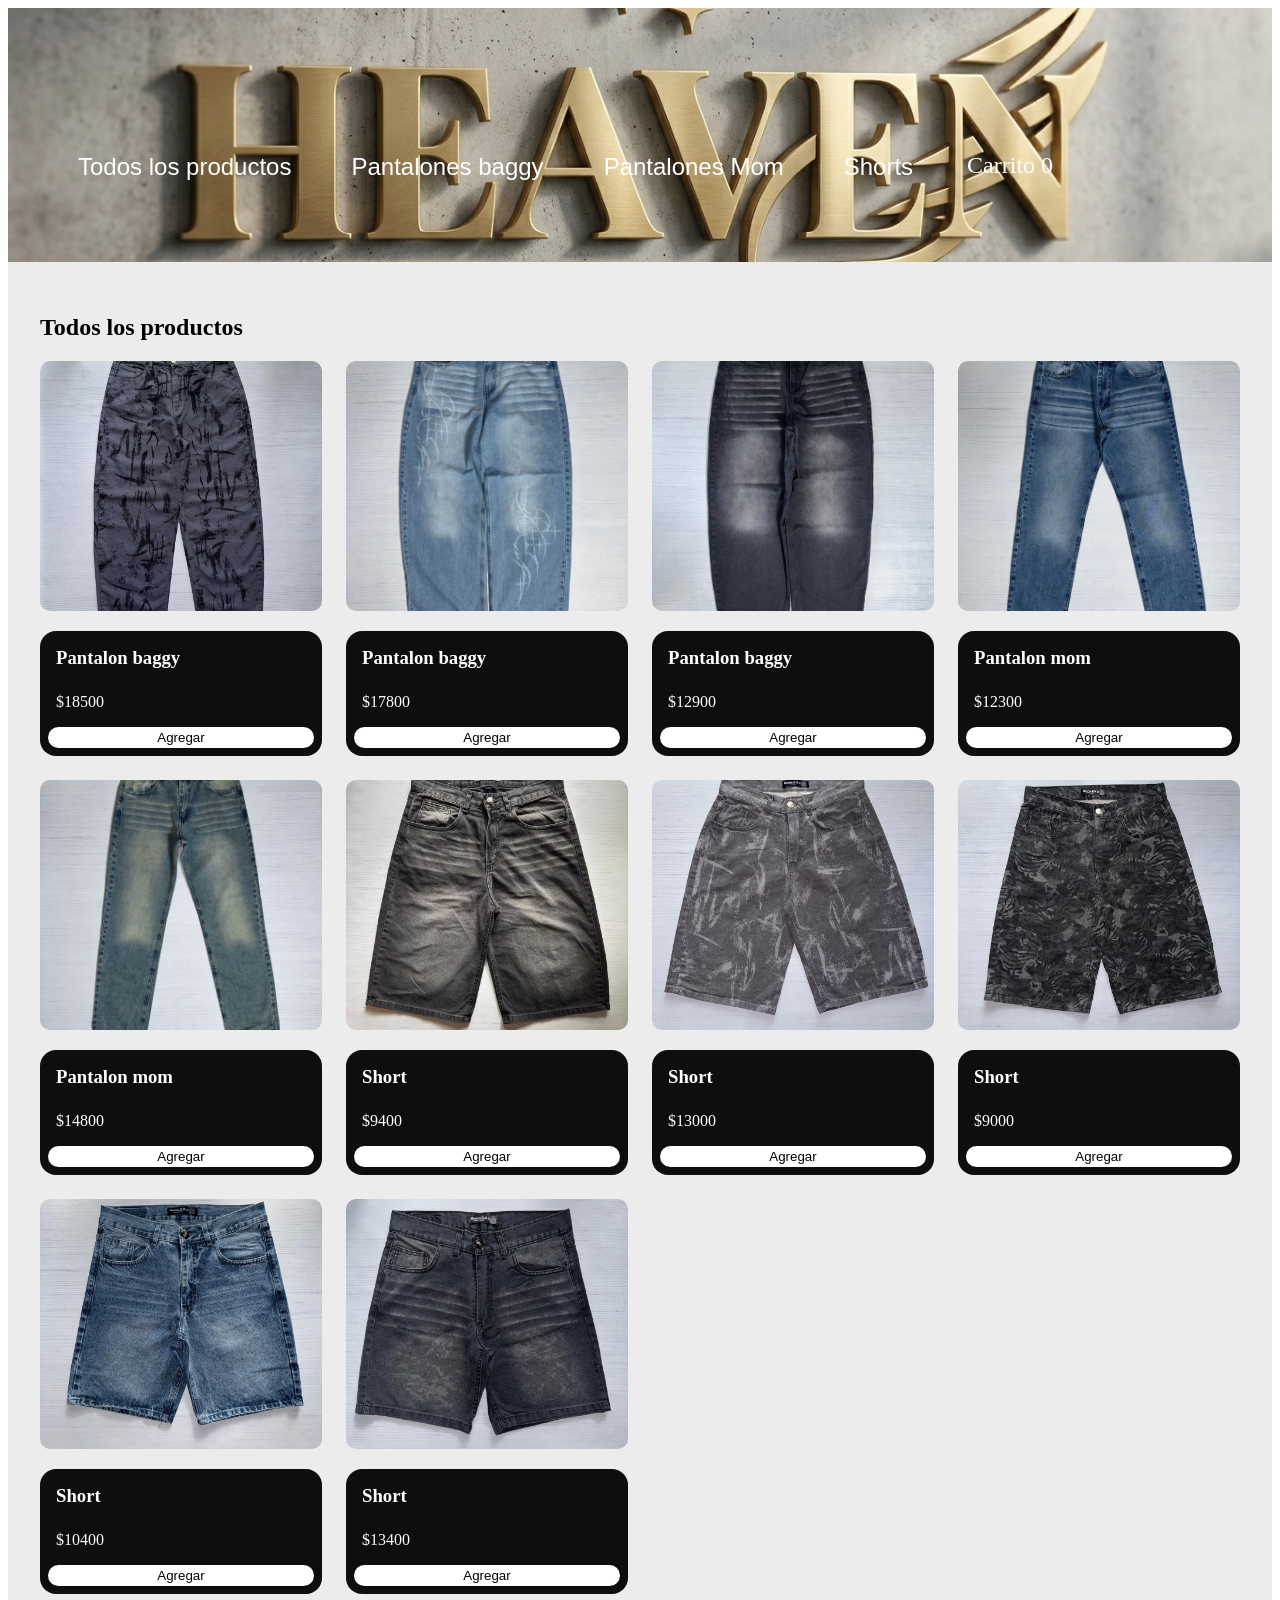
<file: index.html>
<!DOCTYPE html>
<html lang="en">
<head>
    <meta charset="UTF-8">
    <meta name="viewport" content="width=device-width, initial-scale=1.0">
    <title>Heaven</title>
    <link rel="stylesheet" href="css/main.css">
</head>
<body>
    
    <div class="contenedor">

        <aside>
            <header>
                <h1 class="logo"></h1>
            </header>

            <nav>
                <ul>
                    <li>
                        <button id="todos" class="boton-menu boton-catalogo">Todos los productos</button>
                    </li>
                    <li>
                        <button id="baggy" class="boton-menu boton-catalogo">Pantalones baggy</button>
                    </li>
                    <li>
                        <button id="mom" class="boton-menu boton-catalogo">Pantalones Mom</button>
                    </li>
                    <li>
                        <button id="shorts" class="boton-menu boton-catalogo">Shorts</button>
                    </li>
                    <li>
                        <a class="boton-menu boton-carrito" href="./carrito.html">Carrito <span id="numerito" class="numerito">0</span></a>
                    </li>
            </ul>
            </nav>
            
        </aside>

        <main>
            <h2 class="titulo-principal" id="titulo-principal">Todos los productos</h2>
            <div id="contenedor-productos" class="contenedor-productos">
            <!-- se rellena con js-->             
            </div>
        </main>
        

    </div>



    <script src="js/main.js"></script>
</body>
</html>
</file>
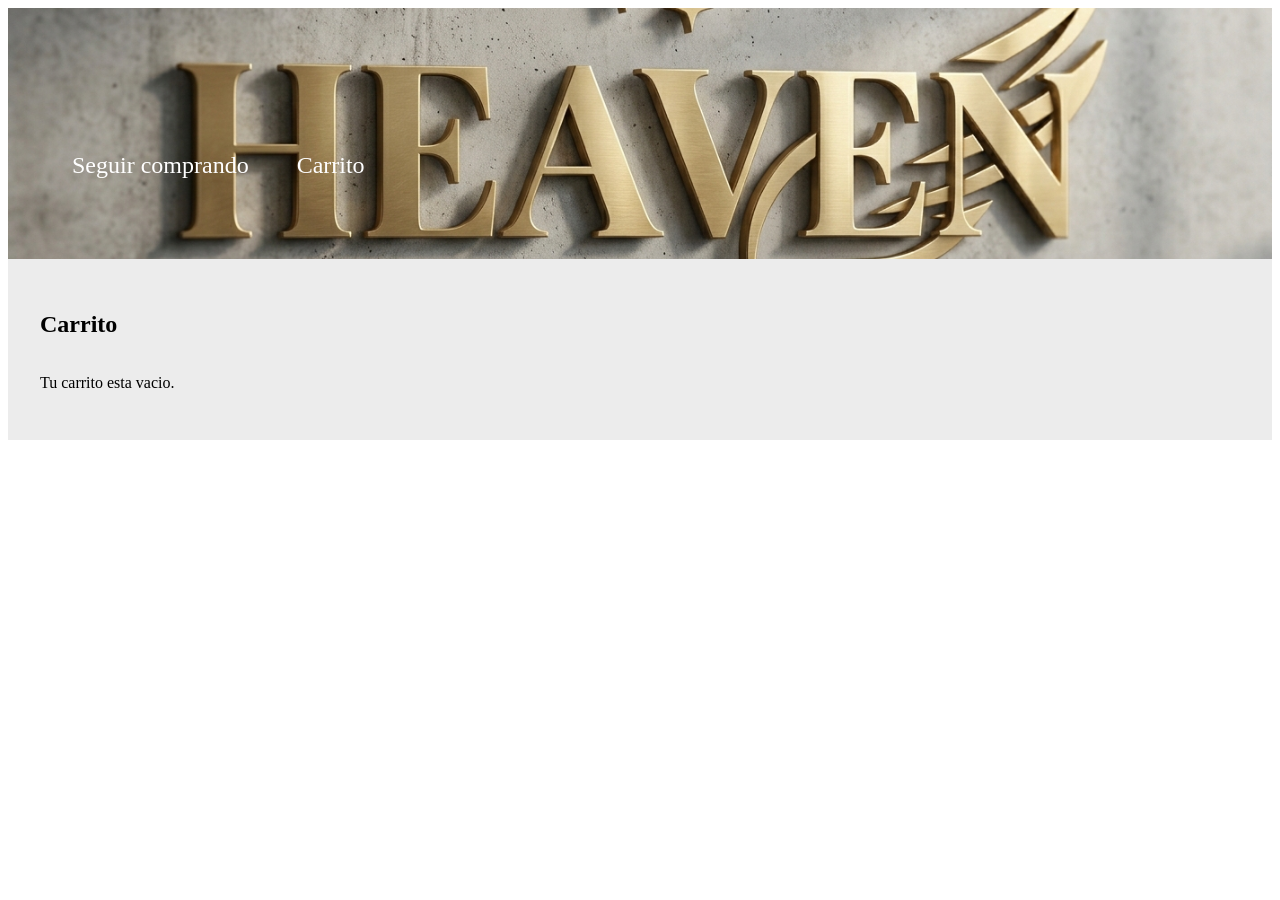
<file: carrito.html>
<!DOCTYPE html>
<html lang="en">

<head>
    <meta charset="UTF-8">
    <meta name="viewport" content="width=device-width, initial-scale=1.0">
    <title>Document</title>
    <link rel="stylesheet" href="https://cdn.jsdelivr.net/npm/bootstrap-icons@1.13.1/font/bootstrap-icons.min.css">
    <link rel="stylesheet" href="css/main.css">
</head>

<body>

    <div class="contenedor">

        <aside>
            <header>
                <h1 class="logo"></h1>
            </header>

            <nav>
                <ul>
                    <li>
                        <a class="boton-menu boton-volver" href="./index.html">Seguir comprando</a>
                    </li>
                    <li>
                        <a class="boton-menu boton-carrito active" href="./carrito.html">Carrito</a>
                    </li>
                </ul>
            </nav>

        </aside>

        <main>
            <h2 class="titulo-principal">Carrito</h2>

            <div class="contenedor-carrito">
                <p id="carrito-vacio" class="carrito-vacio">Tu carrito esta vacio.</p>

                <div id="carrito-productos" class="carrito-productos disabled">
                    <!--Se rellena con js-->
                </div>

                <!-- ACCIONES (FUERA de los productos) -->
                <div id="carrito-acciones" class="carrito-acciones disabled">
                    <div class="carrito-acciones-izquierda">
                        <button class="carrito-acciones-vaciar">Vaciar carrito</button>
                    </div>

                    <div class="carrito-acciones-derecha">
                        <div class="carrito-acciones-total">
                            <p>Total</p>
                            <p id="total">:$36300</p>
                        </div>
                        <button class="carrito-acciones-comprar">Comprar</button>
                    </div>
                </div>


                <p id="carrito-comprado" class="carrito-comprado disabled">Muchas gracias por tu compra.</p>


            </div>
        </main>


    </div>


    <script src="js/carrito.js"></script>
</body>

</html>
</file>
<file: css/main.css>
/*Css Nav*/
ul{
    list-style-type: none;
}
a{
    text-decoration: none;
}

.contenedor{
    display: flex;
    flex-direction: column;
    background-color: rgb(236, 236, 236);
}

aside {
    background: #8d8888;
    color: white;
    padding: 4rem;
    background-image: url(../img/logoheaven.png);
    background-size: cover;
    background-position: center;
    position: sticky;
}


.logo {
    margin-bottom: 5rem;
}


nav ul {
    display: flex;
    gap: 3rem;
    list-style: none;
    padding: 0;
}

.boton-menu{
    background-color: transparent;
    border: 0;
    color: white;
    font-size: 1.5rem;
    cursor: pointer;
}
.boton-menu:hover{
    color: black;
}




/*Css Main*/
main {
    padding: 2rem;
}

.contenedor-productos {
    display: grid;
    grid-template-columns: repeat(4, 1fr); /* 4 por fila */
    gap: 1.5rem;
}

.producto {
    background: rgb(139, 139, 139);
    padding: 1rem;
    border-radius: 10px;
    display: flex;              /* 🔥 clave */
    flex-direction: column;     /* 🔥 clave */
    justify-content: space-between;
}
.producto-detalles{
    background-color: rgb(14, 14, 14);
    border-radius: 1rem;
    padding: .5rem;
    color: white;
    display: flex;
    flex-direction: column;
    gap: .5rem;
    margin-top: 1rem; /* 🔥 en vez de negativo */
}

.producto-titulo,
.producto-precio {
    margin: .5rem;
}

.producto-agregar{
    border: 0;
    border-radius: 5rem;
    background-color: white;
    text-transform: capitalize;
    cursor: pointer;
    border: 2px solid white;
}
.producto-agregar:hover{
background-color: grey;}

.producto-imagen {
    width: 100%;
    height: 250px;       /* 🔥 MISMA ALTURA */
    object-fit: cover;   /* 🔥 evita deformaciones */
    border-radius: 10px;
}


/*Css carrito*/
.contenedor-carrito{
    display: flex;
    flex-direction: column;
    gap: 1rem;
}

.carrito-vacio,
.carrito-comprado{
    color: rgb(0, 0, 0);
}

.carrito-productos{
    display: flex;
    flex-direction: column;
    gap: 1rem;
}
.carrito-producto{
    display: grid;
    grid-template-columns: 80px 2fr 1fr 1fr 1fr 40px;
    align-items: center;
    gap: 1rem;

    background-color: white;
    color: green;
    padding: .8rem;
    border-radius: 1rem;
}
.carrito-producto-imagen{
    width: 4rem;
    border-radius: 1rem;
}

.carrito-producto small{
    font-size: .7rem;
}

.carrito-producto-eliminar{
    border: 0;
    background-color: transparent;
    color: red;
    cursor: pointer;
}


.carrito-acciones{
    display: flex;
    align-items: center;
    gap: 1rem;
}

.carrito-acciones-vaciar{
    border: 0;
    background-color: grey;
    padding: 1rem;
    border-radius: 1rem;
    cursor: pointer;
}

.carrito-acciones-derecha{
    display: flex;
    margin-left: auto; /* 🔥 ESTO ES LA CLAVE */
    height: 50px;
}
/* TOTAL */
.carrito-acciones-total{
    display: flex;
    align-items: center; /* centra verticalmente el texto */
    gap: .5rem;
    background-color: rgb(121, 0, 158);
    padding: 0 1rem; /* 👈 importante: sacamos padding vertical */
    border-radius: 1rem 0 0 1rem;
    color: white;
     height: 100%;
     font-weight: bold;
}

/* BOTÓN COMPRAR */
.carrito-acciones-comprar{
    border: 0;
    background-color: grey;
    padding: 0 1rem; /* 👈 mismo padding que el total */
    cursor: pointer;
    border-radius: 0 1rem 1rem 0;
    display: flex;
    align-items: center; /* centra texto */
     height: 100%;
     font-weight: bold;
}


.disabled{
    display: none;
}


/*Responsivo celular*/
@media (max-width: 768px) {

    /* layout general */
    .contenedor {
        flex-direction: column;
    }

    aside {
        padding: 1rem;
        position: static;
        height: auto;
    }

    nav ul {
        flex-direction: column;
        gap: 1rem;
    }

    .boton-menu {
        font-size: 1rem;
    }

    main {
        padding: 1rem;
    }

    /* productos */
    .contenedor-productos {
        grid-template-columns: 1fr;
    }

    .producto-imagen {
        height: 200px;
    }

    /* carrito */
    .carrito-producto {
        display: flex;
        flex-direction: column;
        align-items: flex-start;
    }

    .carrito-producto-imagen {
        width: 100%;
        max-width: 120px;
    }

    /* acciones carrito */
    .carrito-acciones {
        flex-direction: column;
        align-items: stretch;
    }

    .carrito-acciones-derecha {
        width: 100%;
        height: auto;
    }

    .carrito-acciones-total,
    .carrito-acciones-comprar {
        width: 100%;
        justify-content: center;
        padding: 1rem;
    }

    .producto-agregar {
        position: relative;
        z-index: 3;
        width: 100%;
        padding: 1rem;
        font-size: 1rem;
    }
}
</file>
